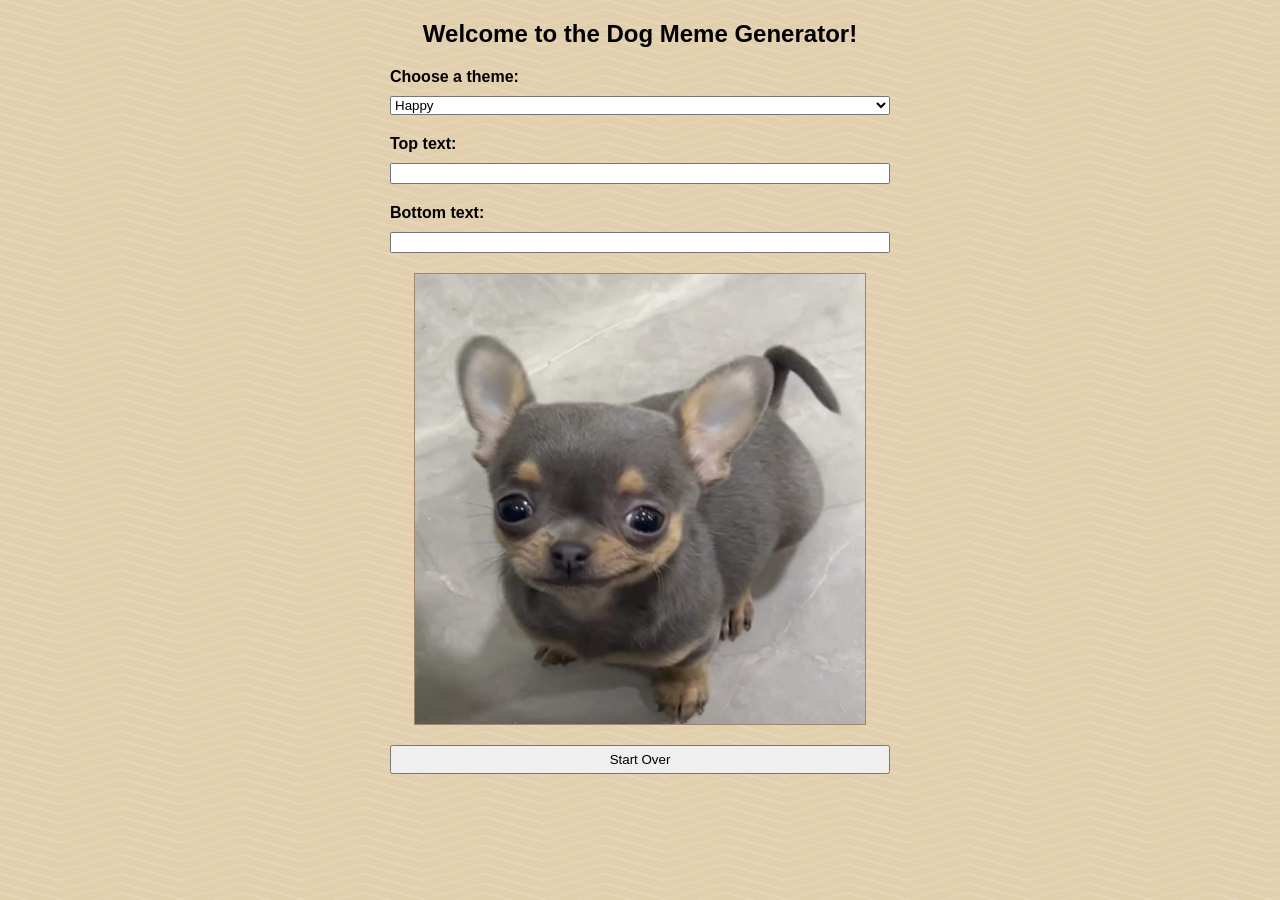
<file: final/index.html>
<!--Loren Bracciano 12/12/25-->
<!DOCTYPE html>
<html lang="en">
<head>
    <meta charset="UTF-8">
    <meta name="viewport" content="width=device-width, initial-scale=1.0">
    <title>Dog Meme Generator</title>
    <link rel="icon" type="image/x-icon" href="images/dog-face.svg">
    <link rel="stylesheet" href="style.css">

</head>
<body>

    <h2>Welcome to the Dog Meme Generator!</h2>

    <!-- Theme Selection -->
    <section class="generator">

        <label>Choose a theme:</label>
        <select name="theme" id="themeSelect">
            <option value="happy">Happy</option>
            <option value="tired">Tired</option>
            <option value="hungry">Hungry</option>
            <option value="sad">Sad</option>
            <option value="angry">Angry</option>
            <option value="random">Choose for me!</option>
        </select>
  
    <!-- Text Entry -->
    <label>Top text:</label>
    <input type="text" id="topTextInput">
    <label>Bottom text:</label>
    <input type="text" id="bottomTextInput">

    <!-- Image Area -->
    <canvas id="meme"></canvas>

    <!-- Reset everything -->
    <input type="reset" value="Start Over">
    
</section>


<script src="script.js"></script>
</body>
</html>
</file>
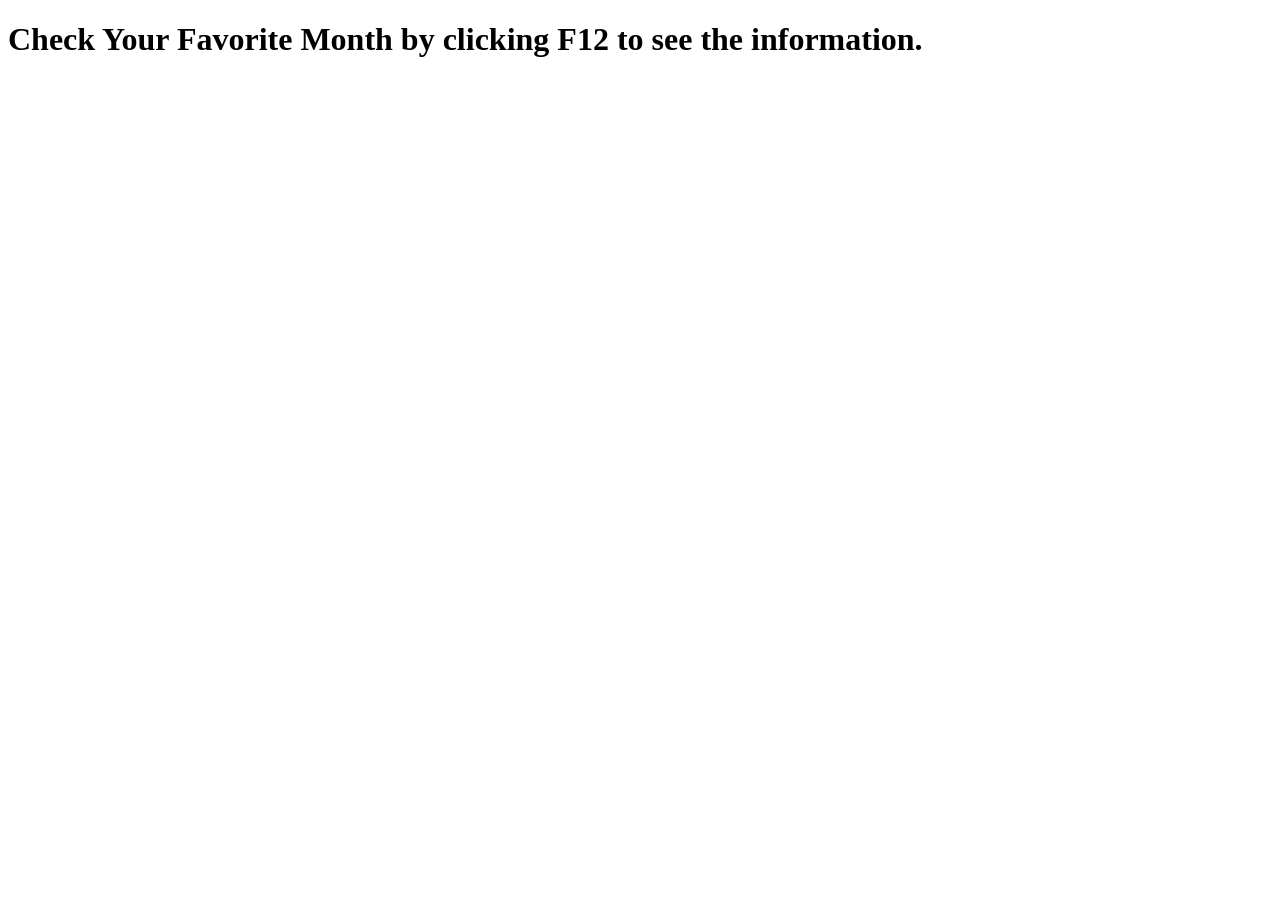
<file: week4/index.html>
<!--Loren Bracciano 10/28/25-->
<!DOCTYPE html>
<html lang="en">
<head>
    <meta charset="UTF-8">
    <meta name="viewport" content="width=device-width, initial-scale=1.0">
    <title>Favorite Month Checker</title>
</head>
<body>
    <h1>Check Your Favorite Month by clicking F12 to see the information.</h1>
 <script src="switch.js"> </script>
</body>
</html>
</file>
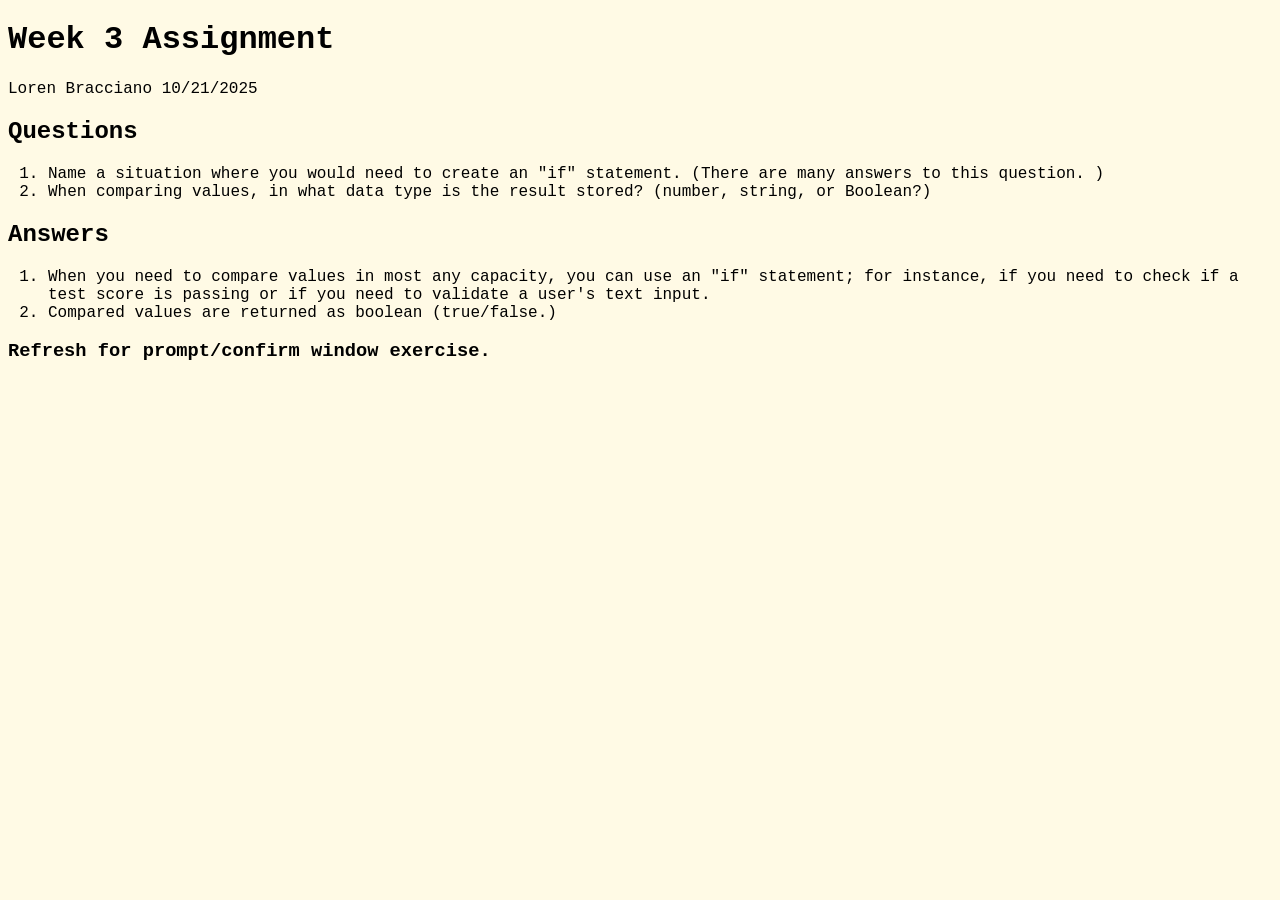
<file: shopping.html>
<!--Loren Bracciano WEB114 Oct 21 2025-->
<!DOCTYPE html>
<html lang="en">
<head>
    <meta charset="UTF-8">
    <meta name="viewport" content="width=device-width, initial-scale=1.0">
    <title>WEB114 Week 3</title>
    <style>
    body {background-color: #fffae5; font-family: 'Courier New', Courier, monospace;}
    </style>
</head>

<body>
    <h1>Week 3 Assignment</h1>
    <p>Loren Bracciano 10/21/2025</p>
    
    <h2>Questions</h2>
    <ol>
        <li>Name a situation where you would need to create an "if" statement.  (There are many answers to this question. )</li>
        <li>When comparing values,  in what data type is the result stored? (number, string, or Boolean?)</li>
    </ol>

    <h2>Answers</h2>
    <ol>
        <li>When you need to compare values in most any capacity, you can use an "if" statement; for instance, if you need to check if a test score is passing or if you need to validate a user's text input.</li>
        <li>Compared values are returned as boolean (true/false.)</li>
    </ol>

    <h3>Refresh for prompt/confirm window exercise.</h3>

    <script>
        let total = prompt("How much did you spend?");
        let confirmed = confirm("$" + total + " total? Click OK to continue.");

        if (total < 50) {
            alert("No discount.");
        }
        if (total >= 75) {
            alert("10% off");
        }
        if (total >= 100) {
            alert("20% off");
        }
    </script>

</body>
</html>
</file>
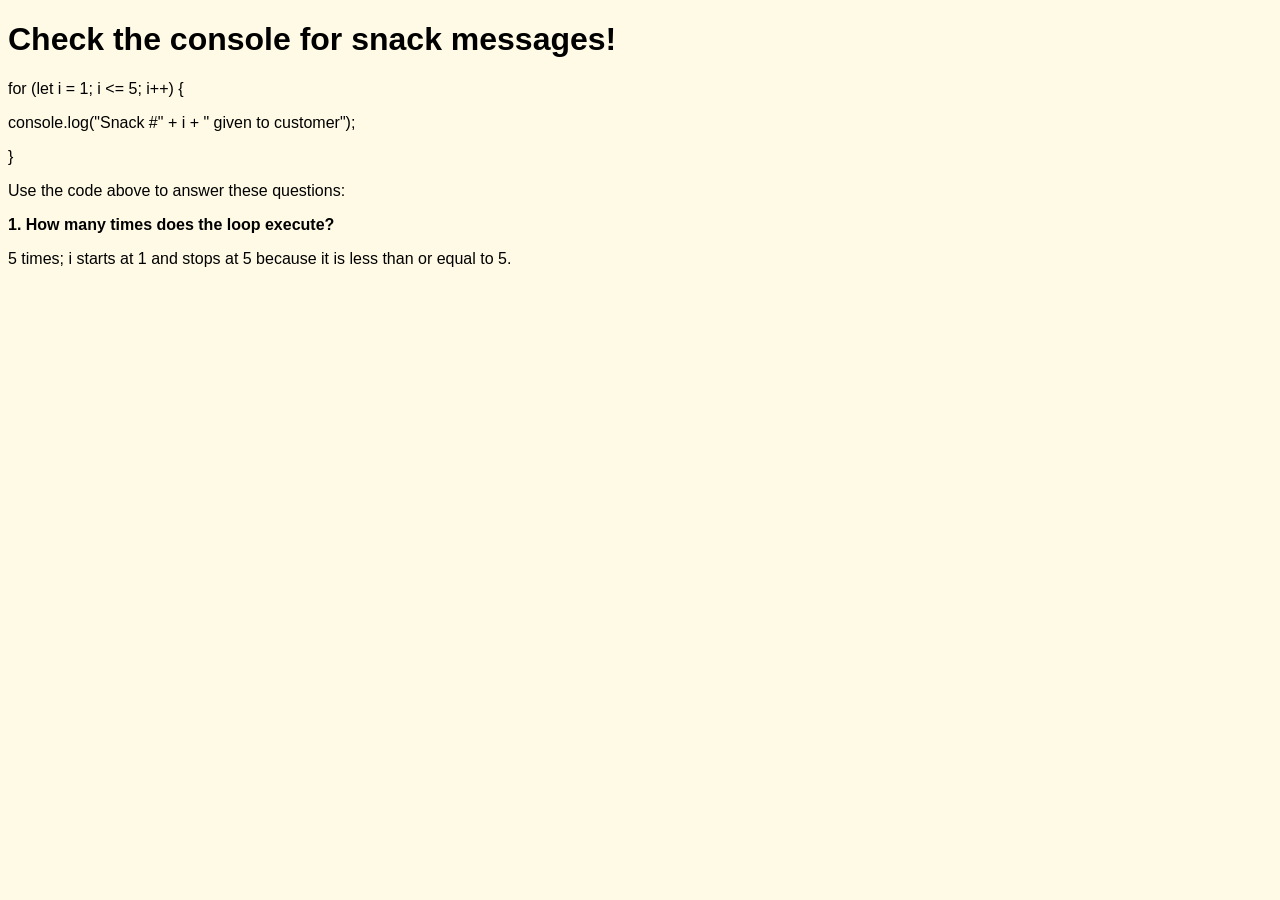
<file: week5/loops.html>
<!--Loren Bracciano 11/3/25-->

<!DOCTYPE html>
<html lang="en">
<head>
  <meta charset="UTF-8">
  <title>Vending Machine Loop</title>
</head>
<style>
    body {background-color: #fffae5; font-family: Arial, Helvetica, sans-serif;}
    </style>
<body>
  <h1>Check the console for snack messages!</h1>

<!--Put the question and answer below here-->
<p>for (let i = 1; i &lt;= 5; i++) {</p>
  <p>console.log("Snack #" + i + " given to customer");</p>
<p>}</p>
<p>Use the code above to answer these questions:</p>

<p><b>1. How many times does the loop execute?</b></p>
<p>5 times; i starts at 1 and stops at 5 because it is less than or equal to 5.</p>

  <!-- Link to the external script -->
  <script src="vendingMachine.js"></script>
</body>
</html>
</file>
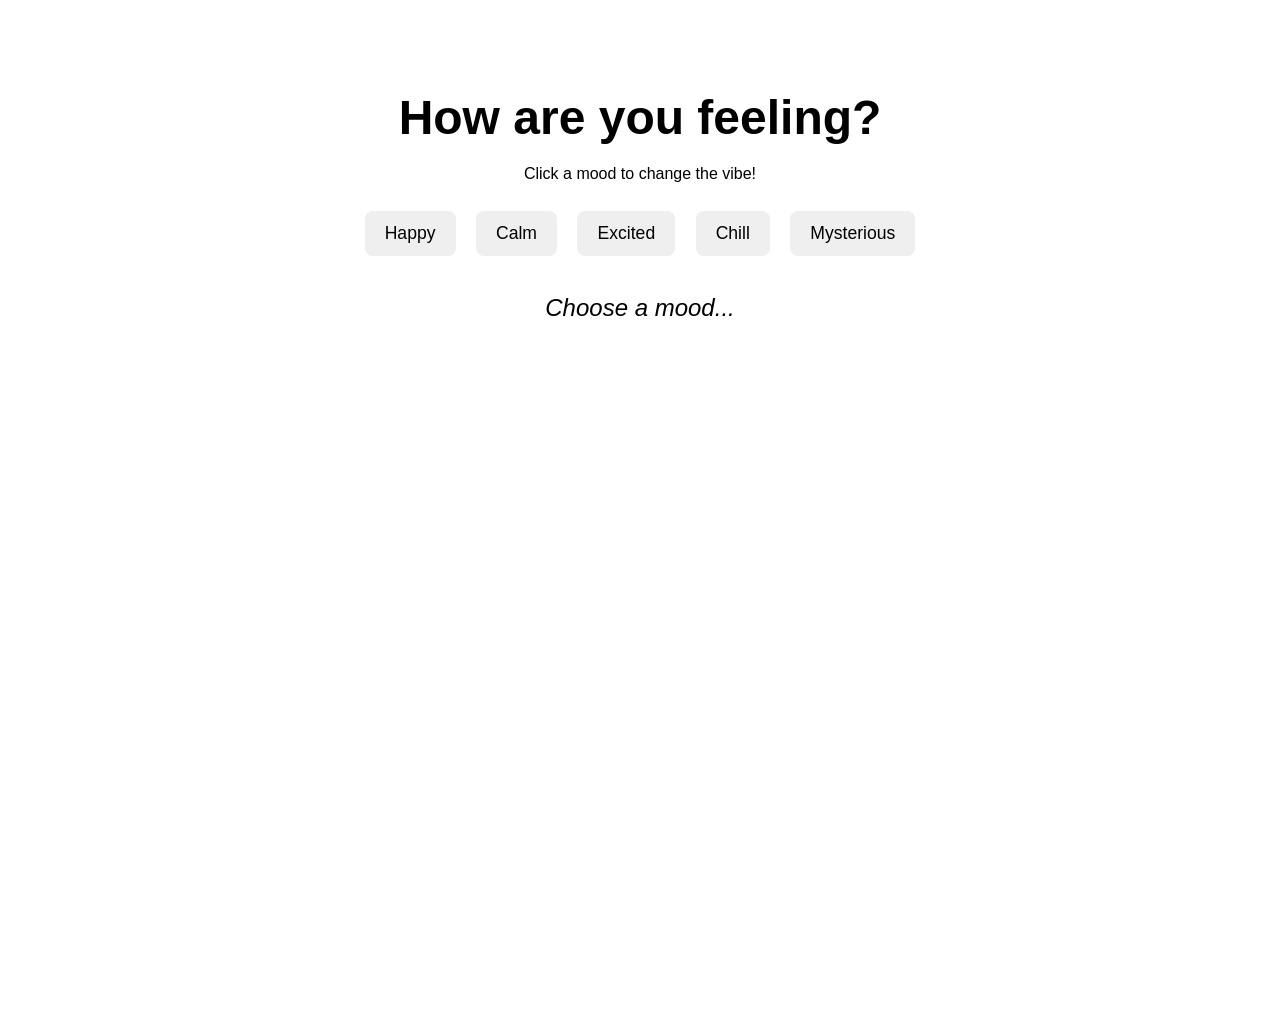
<file: week7/moodswitcher.html>
<!--Loren Bracciano 11/19/25-->
<!DOCTYPE html>
<html lang="en">
<head>
  <meta charset="UTF-8" />
  <title>Mood Changer</title>
  <style>
    body {
      font-family: 'Segoe UI', sans-serif;
      text-align: center;
      padding: 50px;
      transition: background-color 0.5s ease, color 0.5s ease;
      min-height: 100vh;
    }
    h1 { font-size: 3rem; margin-bottom: 20px; }
    #moodButtons {
      margin: 20px 0;
    }
    .mood-btn {
      padding: 12px 20px;
      margin: 8px;
      font-size: 1.1rem;
      cursor: pointer;
      border: none;
      border-radius: 8px;
      transition: transform 0.2s;
    }
    .mood-btn:hover { transform: scale(1.05); }
    #moodDisplay { margin-top: 30px; font-size: 1.5rem; font-style: italic; }
  </style>
</head>
<body>
  <h1>How are you feeling?</h1>
  <p>Click a mood to change the vibe!</p>

  <!-- Button container -->
  <div id="moodButtons">
    <button class="mood-btn" data-mood="happy">Happy</button>
    <button class="mood-btn" data-mood="calm">Calm</button>
    <button class="mood-btn" data-mood="excited">Excited</button>
    <button class="mood-btn" data-mood="chill">Chill</button>
    <button class="mood-btn" data-mood="mysterious">Mysterious</button>
  </div>

  <p id="moodDisplay">Choose a mood...</p>

  <script src="mood.js"></script>
</body>
</html>
</file>
<file: final/style.css>
body {
    background-color: #e2cfae;
    background-image: url(images/bg.png);
    font-family: 'Segoe UI', sans-serif;
    margin: 0;
}

h2 {
    text-align: center;
}

.generator {
    margin: 20px auto;
    width: 100%;
    max-width: 100%;
    box-sizing: border-box;
}

.generator label {
    width: 80%;
    font-weight: bold;
    box-sizing: border-box;
    margin: 0 auto 10px auto;
    display: block;
}

.generator select {
    width: 80%;
    box-sizing: border-box;
    margin: 0 auto 20px auto;
    display: block;
}

.generator input {
    width: 80%;
    box-sizing: border-box;
    margin: 0 auto 20px auto;
    display: block;
}

.generator input[type="reset"] {
    width: 80%;
    box-sizing: border-box;
    margin: 20px auto;
    display: block;
    padding: 5px;
    cursor: pointer;
}

#meme {
    width: 70%;
    margin: 0 auto 20px auto;
    display: block;
    border: 1px solid #a18469;
}

/* Medium/tablet size */
@media (min-width: 35em) {
    .generator label {
        font-weight: bold;
        width: 80%;
        box-sizing: border-box;
        margin: 0 auto 10px auto;
        display: block;
    }
    
    .generator select {
        width: 80%;
        box-sizing: border-box;
        margin: 0 auto 20px auto;
        display: block;
    }
    
    .generator input {
        width: 80%;
        box-sizing: border-box;
        margin: 0 auto 20px auto;
        display: block;
    }
    
    #meme {
        width: 70%;
    }
}

/* Large/desktop size */
@media (min-width: 45em) {
    .generator label {
        font-weight: bold;
        width: 500px;
        box-sizing: border-box;
        margin: 0 auto 10px auto;
        display: block;
    }
    
    .generator select {
        width: 500px;
        box-sizing: border-box;
        margin: 0 auto 20px auto;
        display: block;
    }
    
    .generator input {
        width: 500px;
        box-sizing: border-box;
        margin: 0 auto 20px auto;
        display: block;
    }
    
    .generator input[type="reset"] {
        width: 500px;
        box-sizing: border-box;
        margin: 20px auto;
        display: block;
        padding: 5px;
        cursor: pointer;
    }
    
    #meme {
        width: 450px;
    }
}
</file>
